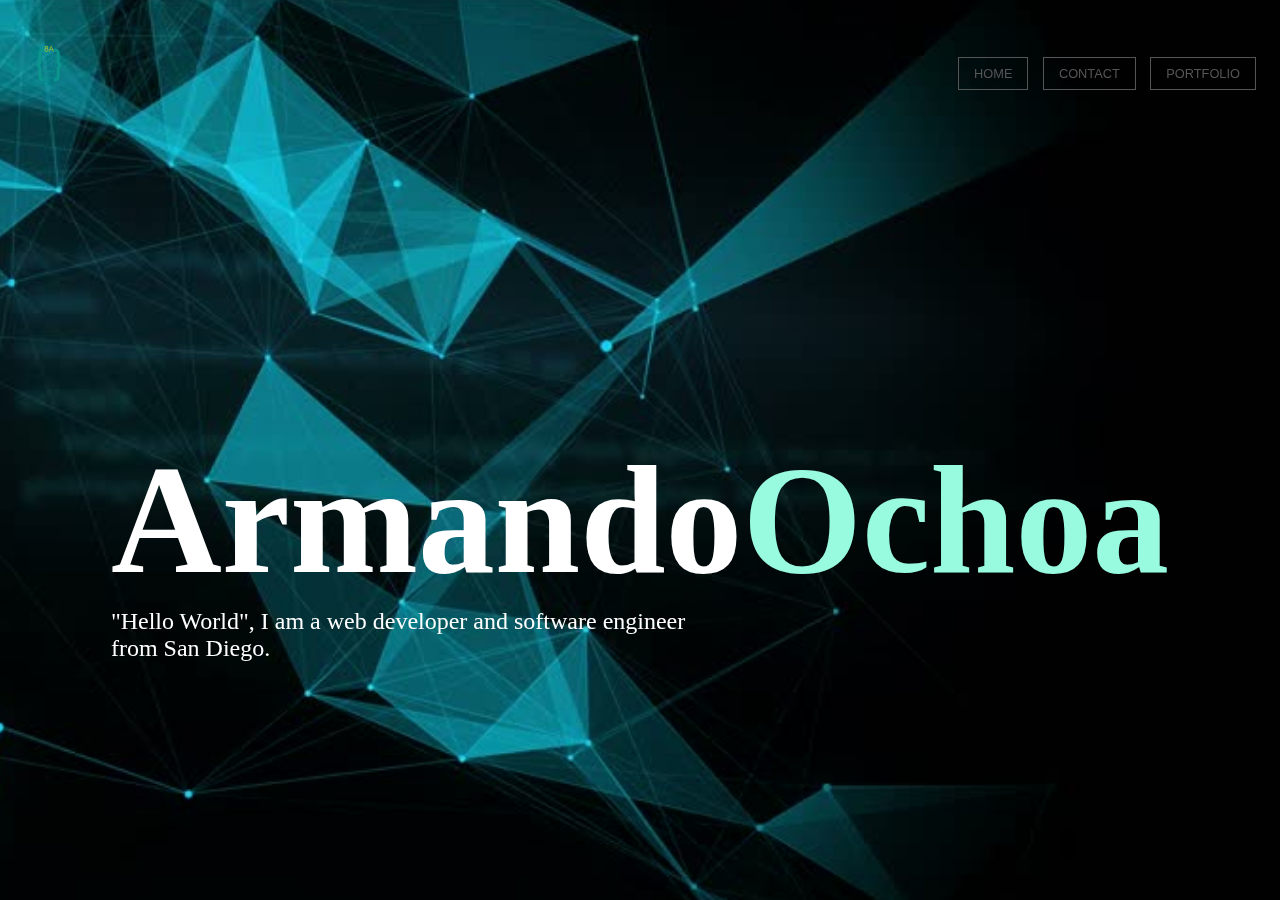
<file: index.html>
<!DOCTYPE html>
<html lang="En-US">
    <head>
        <title>8a Designs</title>
        <meta chaset="UTF-8">
        <!-- <link rel="stylesheet" href="https://stackpath.bootstrapcdn.com/bootstrap/4.4.1/css/bootstrap.min.css" integrity="sha384-Vkoo8x4CGsO3+Hhxv8T/Q5PaXtkKtu6ug5TOeNV6gBiFeWPGFN9MuhOf23Q9Ifjh" crossorigin="anonymous"> -->
        <meta name="viewport" content="width=device-width, initial-scale=1">
        <link rel="stylesheet" href="https://fonts.googleapis.com/css?family=Tangerine">
        <link rel="stylesheet" href="assets/css/styles.css" type="text/css">
        <link rel="icon" type="image/png" href="assets/images/favi.png">
    </head>
    <body>
        <div class="loading" id="loader">
            <div class="loading-logo"><img  class="logo" src="assets/images/favi.png"></div>
        </div>
        <div class="contentFixed">
            <header class="header">
                <h1 class="headerTitle"><img class="logo" src="assets/images/favi.png"></h1>
            </header>
            <nav class="menu" id="siteNav">
                <ul>
                    <li><a href="index.html">Home</a></li>
                    <li><a href="contact.html">Contact</a></li>
                    <li><a href="portfolio.html">Portfolio</a></li>
                </ul>
            </nav>
        </div>
        <div class="content">
            <div class="glitch">
                <div class="glitchit"></div>
                <div class="glitchit"></div>
                <div class="glitchit"></div>
                <div class="glitchit"></div>
                <div class="glitchit"></div>
            </div>
            <div class="contentSection">
                <h2 class="contentTitle">Armando<span>Ochoa</span></h2>
                <p class="contentText">
                    "Hello World", I am a web developer and software engineer from San Diego.
                </p>
            </div>
        </div>

        <script src="https://code.jquery.com/jquery-3.4.1.slim.min.js" integrity="sha384-J6qa4849blE2+poT4WnyKhv5vZF5SrPo0iEjwBvKU7imGFAV0wwj1yYfoRSJoZ+n" crossorigin="anonymous"></script>
        <script src="https://cdn.jsdelivr.net/npm/popper.js@1.16.0/dist/umd/popper.min.js" integrity="sha384-Q6E9RHvbIyZFJoft+2mJbHaEWldlvI9IOYy5n3zV9zzTtmI3UksdQRVvoxMfooAo" crossorigin="anonymous"></script>
        <script src="https://stackpath.bootstrapcdn.com/bootstrap/4.4.1/js/bootstrap.min.js" integrity="sha384-wfSDF2E50Y2D1uUdj0O3uMBJnjuUD4Ih7YwaYd1iqfktj0Uod8GCExl3Og8ifwB6" crossorigin="anonymous"></script>
        <script src="https://ajax.googleapis.com/ajax/libs/jquery/3.4.1/jquery.min.js"></script>
        <script src="assets/js/javascript.js"></script>
    </body>

</html>
</file>
<file: assets/css/styles.css>
*,
*::after,
*::before {
    box-sizing: border-box;
}
html,
body {
    margin: 0;
    padding: 0;
}
html {
    background: #1d2121;
}
body {
    font-family: "Segoe UI", Helvetica, Arial, sans-serif;
    min-height: 100vh;
    color: #57585c;
    color: var(--color-text);
    background-color: #fff;
    background-color: var(--color-bg);
    -webkit-font-smoothing: antialiased;
    -moz-osx-font-smoothing: grayscale;
}
body {
    --color-text: #fff;
    --color-bg: #000;
    --color-link: #555;
    --color-link-hover: #98fadf;
    --color-info: #f7cfb9;
    --glitch-width: 100vw;
    --glitch-height: 100vh;
    --gap-horizontal: 10px;
    --gap-vertical: 5px;
    --time-anim: 4s;
    --delay-anim: 2s;
    --blend-mode-1: none;
    --blend-mode-2: overlay;
    --blend-mode-3: none;
    --blend-mode-4: none;
    --blend-mode-5: overlay;
    --blend-color-1: transparent;
    --blend-color-2: #7d948e;
    --blend-color-3: transparent;
    --blend-color-4: transparent;
    --blend-color-5: #af4949;
}

/* Page Loader */

.loading {
    position: fixed;
    z-index: 100000;
    top: 0;
    left: 0;
    width: 100%;
    height: 100%;
    background: var(--color-bg);
}
.loaded {
    display: hidden;
}
.loading-logo {
    position: absolute;
    top: 50%;
    left: 50%;
    width: 60px;
    height: 60px;
    margin: -30px 0 0 -30px;
    pointer-events: none;
    opacity: 0.4;
    animation: loaderAnim 0.7s linear infinite alternate forwards;
}
@keyframes loaderAnim {
    to {
        opacity: 1;
        transform: scale3d(1.5, 1.5, 1);
    }
}
.content {
    position: relative;
    display: grid;
    justify-content: center;
    align-items: center;
    margin: 0 auto;
    min-height: 100vh;
}
.contentFixed {
    position: fixed;
    z-index: 10000;
    top: 0;
    left: 0;
    display: grid;
    grid-template-columns: repeat(2, auto);
    width: 100%;
    max-width: none;
    min-height: 0;
    padding: 1.5em;
    color: #555;
}
.logo {
    width: 50px;
    margin-top: -10px;
    vertical-align: middle;
}
.headerTitle {
    font-family: 'Playfair Display', serif;
}
#siteNav ul {
    text-align: right;
    list-style-type: none;
    margin: 40px 0;
    padding: 0;
}
#siteNav ul li {
    display: inline;
}
#siteNav ul li a {
    margin-left: 10px;
    padding: 8px 15px;
    color: var(--color-link);
    text-decoration: none;
    text-transform: uppercase;
    font-size: 0.8em;
    transition: all 0.5s;
    border: 1px solid var(--color-link);
}
#siteNav ul li a:hover {
    background: var(--color-link);
    color: var(--color-link-hover);
}
.imgloaded .contentTitle,
.imgloaded .contentText {
    animation-name: glitch-text;
    animation-duration: var(--time-anim);
    animation-timing-function: linear;
    animation-iteration-count: infinite;
}
.contentSection {
    margin: 10vh 0 0 0;
    position: relative;
}
.contentTitle {
    font-size: 12vw;
    font-family: 'Playfair Display', serif;
    animation-delay: calc(var(--delay-anim) + var(--time-anim) * 0.2);
}
.contentTitle span {
    color: var(--color-link-hover);
}
.contentText {
    font-family: 'IM Fell English', serif;
    margin-top: -10vw;
    font-size: 1.5em;
    max-width: 600px;
    font-weight: 400;
    animation-delay: calc(var(--delay-anim) + var(--time-anim) * 0.25);
}
@media screen and (max-width: 55em) {
    .contentFixed {
        grid-template-columns: 1fr;
    }
    .headerTitle {
        text-align: center;
    }
    #siteNav ul {
        text-align: center;
    }
    .contentTitle {
        text-align: center;
    }
    .contentText {
        text-align: center;
    }
}

/* Glitch styles */

.glitch {
    position: absolute;
    top: 0;
    left: 0;
    width: var(--glitch-width);
    height: var(--glitch-height);
    overflow: hidden;
}
.glitchit {
    position: absolute;
    top: calc(-1 * var(--gap-vertical));
    left: calc(-1 * var(--gap-horizontal));
    width: calc(100% + var(--gap-horizontal) * 2);
    height: calc(100% + var(--gap-vertical) * 2);
    background: url(../images/bg2.jpg) no-repeat 50% 0;
    background-color: var(--blend-color-1);
    background-size: cover;
    transform: translate3d(0, 0, 0);
    background-blend-mode: var(--blend-mode-1);
}
.glitchit:nth-child(n+2) {
    opacity: 0;
}
.imgloaded .glitchit:nth-child(n+2) {
    animation-duration: var(--time-anim);
    animation-delay: var(--delay-anim);
    animation-timing-function: linear;
    animation-iteration-count: infinite;
}
.imgloaded .glitchit:nth-child(2) {
    background-color: var(--blend-color-2);
    background-blend-mode: var(--blend-mode-2);
    animation-name: glitch-1;
}
.imgloaded .glitchit:nth-child(3) {
    background-color: var(--blend-color-3);
    background-blend-mode: var(--blend-mode-3);
    animation-name: glitch-2;
}
.imgloaded .glitchit:nth-child(4) {
    background-color: var(--blend-color-4);
    background-blend-mode: var(--blend-mode-4);
    animation-name: glitch-3;
}
.imgloaded .glitchit:nth-child(5) {
    background-color: var(--blend-color-5);
    background-blend-mode: var(--blend-mode-5);
    animation-name: glitch-flash;
}

/* Animations */

@keyframes glitch-1 {
    0% {
        opacity: 1;
        transform: translate3d(var(--gap-horizontal), 0, 0);
        -webkit-clip-path: polygon(0 2%, 100% 2%, 100% 5%, 0 5%);
        clip-path: polygon(0 2%, 100% 2%, 100% 5%, 0 5%);
    }
    2% {
        -webkit-clip-path: polygon(0 15%, 100% 15%, 100% 15%, 0 15%);
        clip-path: polygon(0 15%, 100% 15%, 100% 15%, 0 15%);
    }
    4% {
        -webkit-clip-path: polygon(0 10%, 100% 10%, 100% 20%, 0 20%);
        clip-path: polygon(0 10%, 100% 10%, 100% 20%, 0 20%);
    }
    6% {
        -webkit-clip-path: polygon(0 1%, 100% 1%, 100% 2%, 0 2%);
        clip-path: polygon(0 1%, 100% 1%, 100% 2%, 0 2%);
    }
    8% {
        -webkit-clip-path: polygon(0 33%, 100% 33%, 100% 33%, 0 33%);
        clip-path: polygon(0 33%, 100% 33%, 100% 33%, 0 33%);
    }
    10% {
        -webkit-clip-path: polygon(0 44%, 100% 44%, 100% 44%, 0 44%);
        clip-path: polygon(0 44%, 100% 44%, 100% 44%, 0 44%);
    }
    12% {
        -webkit-clip-path: polygon(0 50%, 100% 50%, 100% 20%, 0 20%);
        clip-path: polygon(0 50%, 100% 50%, 100% 20%, 0 20%);
    }
    14% {
        -webkit-clip-path: polygon(0 70%, 100% 70%, 100% 70%, 0 70%);
        clip-path: polygon(0 70%, 100% 70%, 100% 70%, 0 70%);
    }
    16% {
        -webkit-clip-path: polygon(0 80%, 100% 80%, 100% 80%, 0 80%);
        clip-path: polygon(0 80%, 100% 80%, 100% 80%, 0 80%);
    }
    18% {
        -webkit-clip-path: polygon(0 50%, 100% 50%, 100% 55%, 0 55%);
        clip-path: polygon(0 50%, 100% 50%, 100% 55%, 0 55%);
    }
    20% {
        -webkit-clip-path: polygon(0 70%, 100% 70%, 100% 80%, 0 80%);
        clip-path: polygon(0 70%, 100% 70%, 100% 80%, 0 80%);
    }
    21.9% {
        opacity: 1;
        transform: translate3d(var(--gap-horizontal), 0, 0);
    }
    22%,
    100% {
        opacity: 0;
        transform: translate3d(0, 0, 0);
        -webkit-clip-path: polygon(0 0, 0 0, 0 0, 0 0);
        clip-path: polygon(0 0, 0 0, 0 0, 0 0);
    }
}
@keyframes glitch-2 {
    0% {
        opacity: 1;
        transform: translate3d(calc(-1 * var(--gap-horizontal)), 0, 0);
        -webkit-clip-path: polygon(0 25%, 100% 25%, 100% 30%, 0 30%);
        clip-path: polygon(0 25%, 100% 25%, 100% 30%, 0 30%);
    }
    3% {
        -webkit-clip-path: polygon(0 3%, 100% 3%, 100% 3%, 0 3%);
        clip-path: polygon(0 3%, 100% 3%, 100% 3%, 0 3%);
    }
    5% {
        -webkit-clip-path: polygon(0 5%, 100% 5%, 100% 20%, 0 20%);
        clip-path: polygon(0 5%, 100% 5%, 100% 20%, 0 20%);
    }
    7% {
        -webkit-clip-path: polygon(0 20%, 100% 20%, 100% 20%, 0 20%);
        clip-path: polygon(0 20%, 100% 20%, 100% 20%, 0 20%);
    }
    9% {
        -webkit-clip-path: polygon(0 40%, 100% 40%, 100% 40%, 0 40%);
        clip-path: polygon(0 40%, 100% 40%, 100% 40%, 0 40%);
    }
    11% {
        -webkit-clip-path: polygon(0 52%, 100% 52%, 100% 59%, 0 59%);
        clip-path: polygon(0 52%, 100% 52%, 100% 59%, 0 59%);
    }
    13% {
        -webkit-clip-path: polygon(0 60%, 100% 60%, 100% 60%, 0 60%);
        clip-path: polygon(0 60%, 100% 60%, 100% 60%, 0 60%);
    }
    15% {
        -webkit-clip-path: polygon(0 75%, 100% 75%, 100% 75%, 0 75%);
        clip-path: polygon(0 75%, 100% 75%, 100% 75%, 0 75%);
    }
    17% {
        -webkit-clip-path: polygon(0 65%, 100% 65%, 100% 40%, 0 40%);
        clip-path: polygon(0 65%, 100% 65%, 100% 40%, 0 40%);
    }
    19% {
        -webkit-clip-path: polygon(0 45%, 100% 45%, 100% 50%, 0 50%);
        clip-path: polygon(0 45%, 100% 45%, 100% 50%, 0 50%);
    }
    20% {
        -webkit-clip-path: polygon(0 14%, 100% 14%, 100% 33%, 0 33%);
        clip-path: polygon(0 14%, 100% 14%, 100% 33%, 0 33%);
    }
    21.9% {
        opacity: 1;
        transform: translate3d(calc(-1 * var(--gap-horizontal)), 0, 0);
    }
    22%,
    100% {
        opacity: 0;
        transform: translate3d(0, 0, 0);
        -webkit-clip-path: polygon(0 0, 0 0, 0 0, 0 0);
        clip-path: polygon(0 0, 0 0, 0 0, 0 0);
    }
}
@keyframes glitch-3 {
    0% {
        opacity: 1;
        transform: translate3d(0, calc(-1 * var(--gap-vertical)), 0) scale3d(-1, -1, 1);
        -webkit-clip-path: polygon(0 1%, 100% 1%, 100% 3%, 0 3%);
        clip-path: polygon(0 1%, 100% 1%, 100% 3%, 0 3%);
    }
    1.5% {
        -webkit-clip-path: polygon(0 10%, 100% 10%, 100% 9%, 0 9%);
        clip-path: polygon(0 10%, 100% 10%, 100% 9%, 0 9%);
    }
    2% {
        -webkit-clip-path: polygon(0 5%, 100% 5%, 100% 6%, 0 6%);
        clip-path: polygon(0 5%, 100% 5%, 100% 6%, 0 6%);
    }
    2.5% {
        -webkit-clip-path: polygon(0 20%, 100% 20%, 100% 20%, 0 20%);
        clip-path: polygon(0 20%, 100% 20%, 100% 20%, 0 20%);
    }
    3% {
        -webkit-clip-path: polygon(0 10%, 100% 10%, 100% 10%, 0 10%);
        clip-path: polygon(0 10%, 100% 10%, 100% 10%, 0 10%);
    }
    5% {
        -webkit-clip-path: polygon(0 30%, 100% 30%, 100% 25%, 0 25%);
        clip-path: polygon(0 30%, 100% 30%, 100% 25%, 0 25%);
    }
    5.5% {
        -webkit-clip-path: polygon(0 15%, 100% 15%, 100% 16%, 0 16%);
        clip-path: polygon(0 15%, 100% 15%, 100% 16%, 0 16%);
    }
    7% {
        -webkit-clip-path: polygon(0 40%, 100% 40%, 100% 39%, 0 39%);
        clip-path: polygon(0 40%, 100% 40%, 100% 39%, 0 39%);
    }
    8% {
        -webkit-clip-path: polygon(0 20%, 100% 20%, 100% 21%, 0 21%);
        clip-path: polygon(0 20%, 100% 20%, 100% 21%, 0 21%);
    }
    9% {
        -webkit-clip-path: polygon(0 60%, 100% 60%, 100% 55%, 0 55%);
        clip-path: polygon(0 60%, 100% 60%, 100% 55%, 0 55%);
    }
    10.5% {
        -webkit-clip-path: polygon(0 30%, 100% 30%, 100% 31%, 0 31%);
        clip-path: polygon(0 30%, 100% 30%, 100% 31%, 0 31%);
    }
    11% {
        -webkit-clip-path: polygon(0 70%, 100% 70%, 100% 69%, 0 69%);
        clip-path: polygon(0 70%, 100% 70%, 100% 69%, 0 69%);
    }
    13% {
        -webkit-clip-path: polygon(0 40%, 100% 40%, 100% 41%, 0 41%);
        clip-path: polygon(0 40%, 100% 40%, 100% 41%, 0 41%);
    }
    14% {
        -webkit-clip-path: polygon(0 80%, 100% 80%, 100% 75%, 0 75%);
        clip-path: polygon(0 80%, 100% 80%, 100% 75%, 0 75%);
    }
    14.5% {
        -webkit-clip-path: polygon(0 50%, 100% 50%, 100% 51%, 0 51%);
        clip-path: polygon(0 50%, 100% 50%, 100% 51%, 0 51%);
    }
    15% {
        -webkit-clip-path: polygon(0 90%, 100% 90%, 100% 90%, 0 90%);
        clip-path: polygon(0 90%, 100% 90%, 100% 90%, 0 90%);
    }
    16% {
        -webkit-clip-path: polygon(0 60%, 100% 60%, 100% 60%, 0 60%);
        clip-path: polygon(0 60%, 100% 60%, 100% 60%, 0 60%);
    }
    18% {
        -webkit-clip-path: polygon(0 100%, 100% 100%, 100% 99%, 0 99%);
        clip-path: polygon(0 100%, 100% 100%, 100% 99%, 0 99%);
    }
    20% {
        -webkit-clip-path: polygon(0 70%, 100% 70%, 100% 71%, 0 71%);
        clip-path: polygon(0 70%, 100% 70%, 100% 71%, 0 71%);
    }
    21.9% {
        opacity: 1;
        transform: translate3d(0, calc(-1 * var(--gap-vertical)), 0) scale3d(-1, -1, 1);
    }
    22%,
    100% {
        opacity: 0;
        transform: translate3d(0, 0, 0);
        -webkit-clip-path: polygon(0 0, 0 0, 0 0, 0 0);
        clip-path: polygon(0 0, 0 0, 0 0, 0 0);
    }
}
@keyframes glitch-text {
    0% {
        transform: translate3d(calc(-1 * var(--gap-horizontal)), 0, 0) scale3d(-1, -1, 1);
        -webkit-clip-path: polygon(0 20%, 100% 20%, 100% 21%, 0 21%);
        clip-path: polygon(0 20%, 100% 20%, 100% 21%, 0 21%);
    }
    2% {
        -webkit-clip-path: polygon(0 33%, 100% 33%, 100% 33%, 0 33%);
        clip-path: polygon(0 33%, 100% 33%, 100% 33%, 0 33%);
    }
    4% {
        -webkit-clip-path: polygon(0 44%, 100% 44%, 100% 44%, 0 44%);
        clip-path: polygon(0 44%, 100% 44%, 100% 44%, 0 44%);
    }
    5% {
        -webkit-clip-path: polygon(0 50%, 100% 50%, 100% 20%, 0 20%);
        clip-path: polygon(0 50%, 100% 50%, 100% 20%, 0 20%);
    }
    6% {
        -webkit-clip-path: polygon(0 70%, 100% 70%, 100% 70%, 0 70%);
        clip-path: polygon(0 70%, 100% 70%, 100% 70%, 0 70%);
    }
    7% {
        -webkit-clip-path: polygon(0 80%, 100% 80%, 100% 80%, 0 80%);
        clip-path: polygon(0 80%, 100% 80%, 100% 80%, 0 80%);
    }
    8% {
        -webkit-clip-path: polygon(0 50%, 100% 50%, 100% 55%, 0 55%);
        clip-path: polygon(0 50%, 100% 50%, 100% 55%, 0 55%);
    }
    9% {
        -webkit-clip-path: polygon(0 70%, 100% 70%, 100% 80%, 0 80%);
        clip-path: polygon(0 70%, 100% 70%, 100% 80%, 0 80%);
    }
    9.9% {
        transform: translate3d(calc(-1 * var(--gap-horizontal)), 0, 0) scale3d(-1, -1, 1);
    }
    10%,
    100% {
        transform: translate3d(0, 0, 0) scale3d(1, 1, 1);
        -webkit-clip-path: polygon(0 0, 100% 0, 100% 100%, 0% 100%);
        clip-path: polygon(0 0, 100% 0, 100% 100%, 0% 100%);
    }
}

/* Flash */

@keyframes glitch-flash {
    0%,
    5% {
        opacity: 0.2;
        transform: translate3d(var(--gap-horizontal), var(--gap-vertical), 0);
    }
    5.5%,
    100% {
        opacity: 0;
        transform: translate3d(0, 0, 0);
    }
}
</file>
